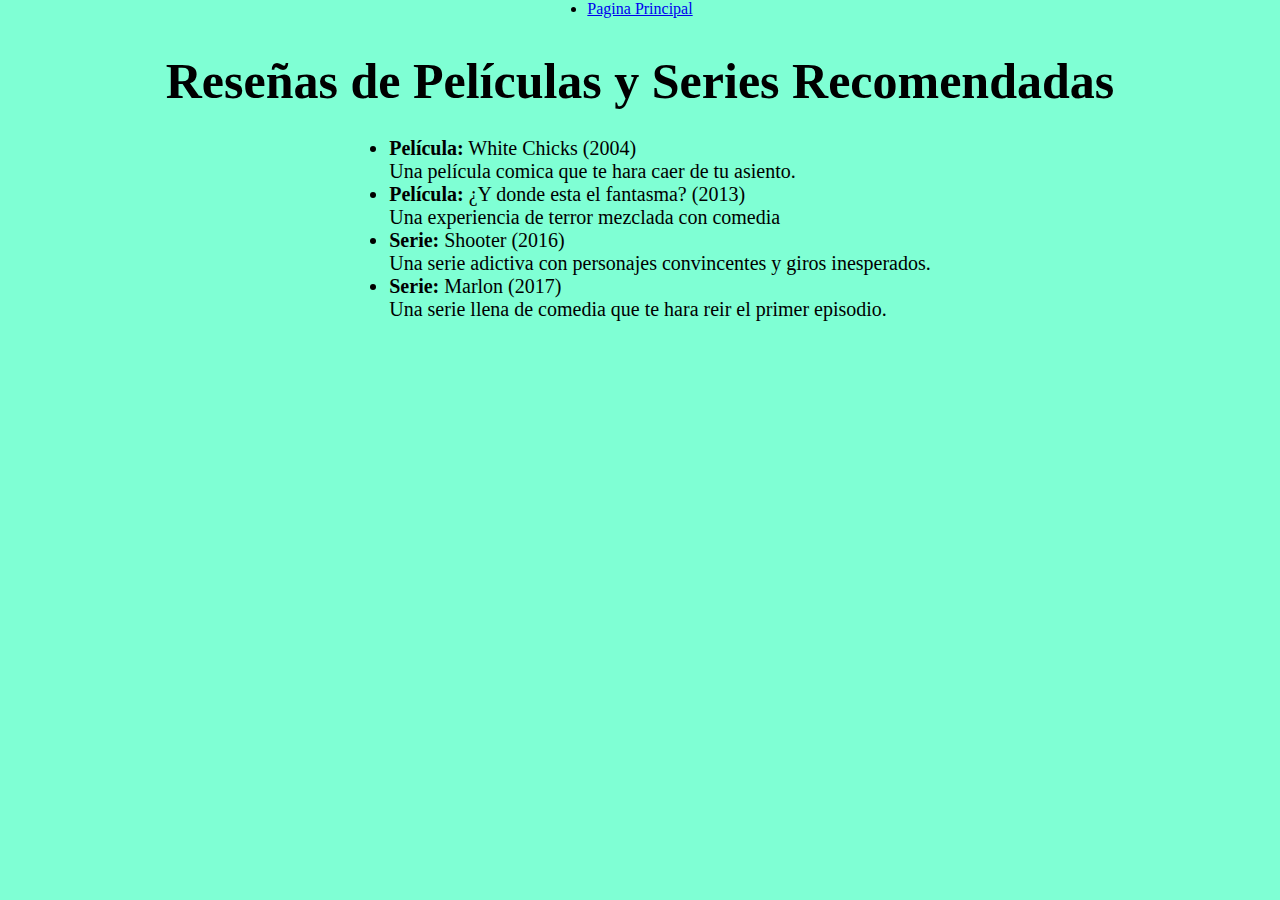
<file: api.html>
<!DOCTYPE html>
<html lang="en">
<head>
  <meta charset="UTF-8">
  <meta name="viewport" content="width=device-width, initial-scale=1.0">
  <script src="./api.js"></script>
  <link rel="stylesheet" href="./css/api.css">
  <title>Reseñas de Películas y Series</title>
</head>

<body>
  <header>
    <li><a href="pages/index.html">Pagina Principal</a></li>
  </header>
  <div class="titulo">
    <h1>Reseñas de Películas y Series Recomendadas</h1>
  </div>
  <div class="listado">
    <ul id="media-list"></ul>
  </div>

</body>

</html>
</file>
<file: css/api.css>
body {
    margin: 0px;
    display: flex;
    flex-direction: column;
    align-items: center;
    background-color: aquamarine;
}

.titulo{
    font-size: 25px;
}

.listado{
    margin-top: -2%;
    font-size: 20px;
}
</file>
